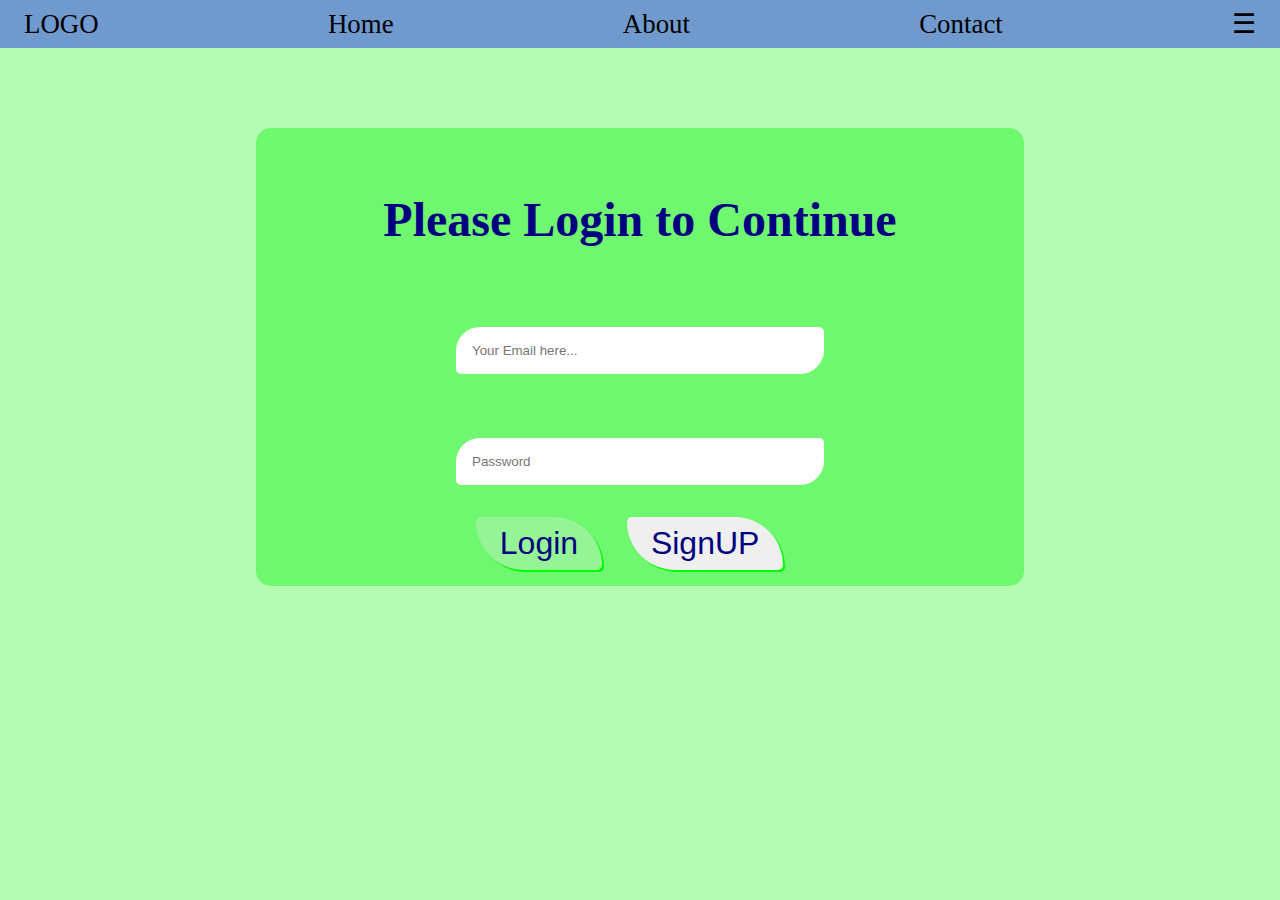
<file: login.html>
<!DOCTYPE html>
<html lang="en">
<head>
    <meta charset="UTF-8">
    <meta http-equiv="X-UA-Compatible" content="IE=edge">
    <meta name="viewport" content="width=device-width, initial-scale=1.0">
    <title>Login</title>
    <link rel="stylesheet" href="./main.css">

</head>
<body class="login-body">
    <div class="nav">
        <ol>
            <li><a href="#">LOGO</a></li>
            <li class="hide"><a href="./index.html">Home</a></li>
            <li class="hide"><a href="#">About</a></li>
            <li class="hide"><a href="#">Contact</a></li>
            <li><a href="#">&#9776;</a></li>
        </ol>
    </div>

    <form >
        <h1> Please Login to Continue</h1>
        <span class="err"></span>
        <input type="text" title="UserName Or Email" placeholder="Your Email here..." required class="username">
        <input type="number" title="Your PassWord" placeholder="Password" required class="password">
        <div class="login">
            <button class="in">Login</button>
            <button><a href="./signup.html">SignUP</a></button>
        </div>
    </form>
    


    <script src="./login.js"></script>
</body>
</html>
</file>
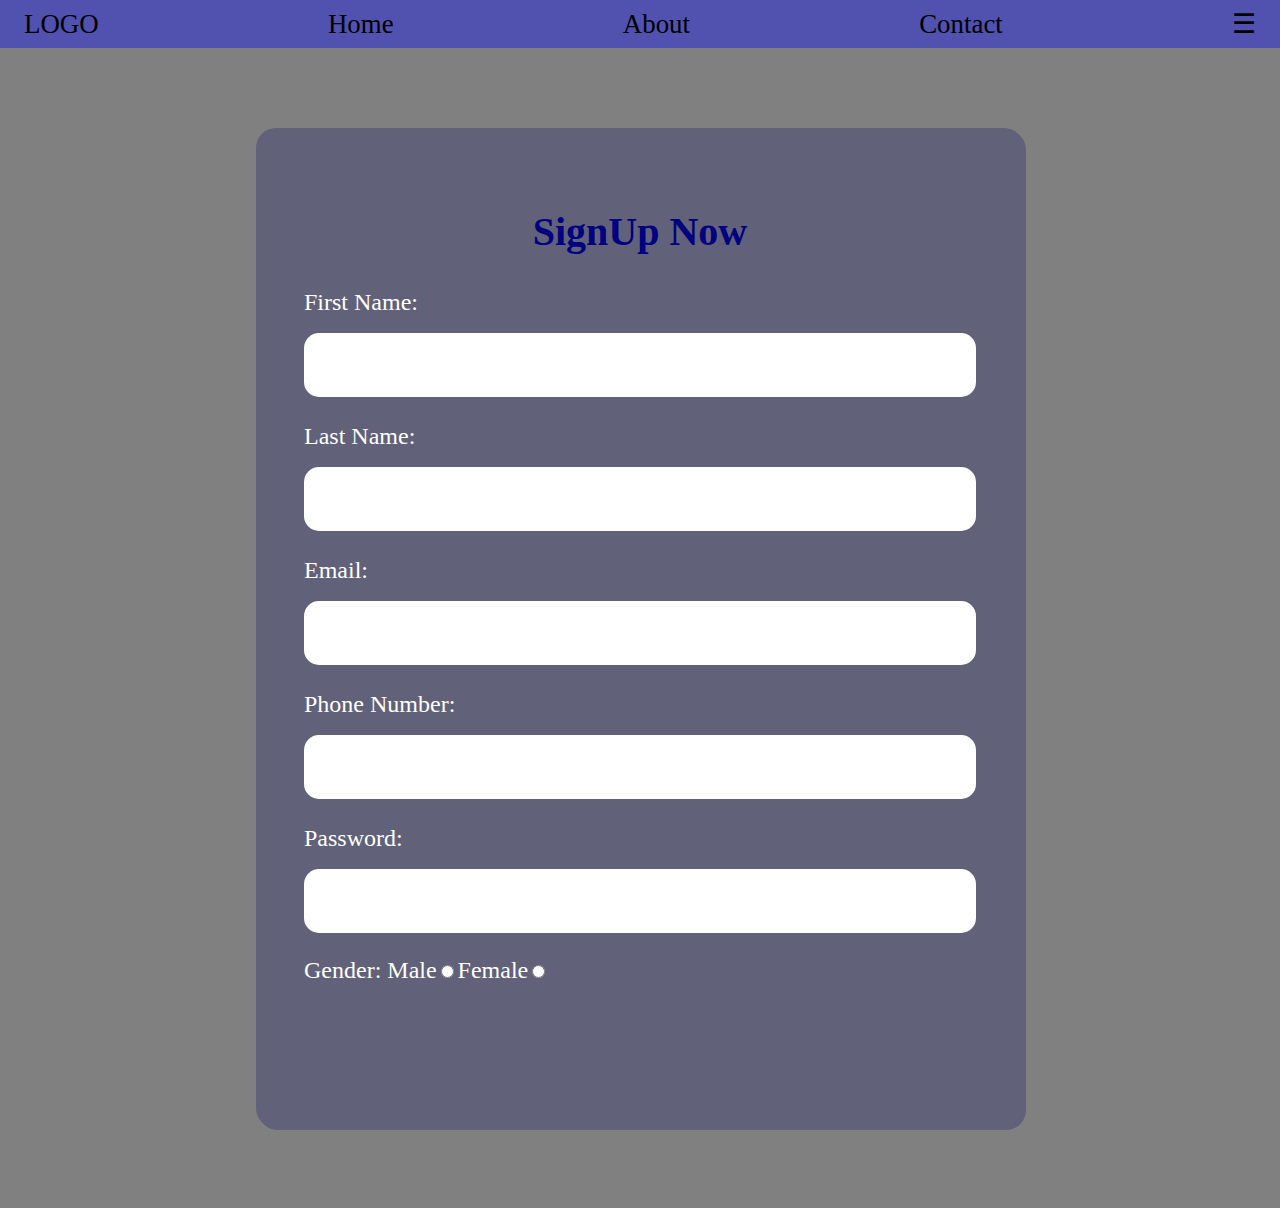
<file: signup.html>
<!DOCTYPE html>
<html lang="en">
<head>
    <meta charset="UTF-8">
    <meta http-equiv="X-UA-Compatible" content="IE=edge">
    <meta name="viewport" content="width=device-width, initial-scale=1.0">
    <title>SignUp</title>
    <link rel="stylesheet" href="./main.css">
</head>
<body class="signup-body">

    <div class="nav">
        <ol>
            <li><a href="#">LOGO</a></li>
            <li class="hide"><a href="./index.html">Home</a></li>
            <li class="hide"><a href="#">About</a></li>
            <li class="hide"><a href="#">Contact</a></li>
            <li><a href="#">&#9776;</a></li>
        </ol>
    </div>

    <div class="signup">
        <form>
            <h1> SignUp Now </h1>
            <label for="">First Name: <span class="fnerr"></span> </label> <input class="firstName" type="text" required>

            <label for="">Last Name: <span class="lnerr"></span> </label> <input class="lastName" type="text" required>

            <label for=""> Email:<span class="eerr"></span> </label> <input class="email" type="text" required>

            <label for="">Phone Number: <span class="perr"></span> </label> <input class="phone" type="number" required>

            <label for="">Password: <span class="pwerr"></span> </label> <input class="password" type="number" required>

            <label for="" class="gender">Gender: </label> <label for="">Male</label> <input class="gender" type="radio" name="gender" value="male"> 
            
            <label for="">Female</label> <input class="gender" type="radio" name="gender" value="female"> <span class="gerr"></span>

            <div class="submit">
                <button>SignUp</button>
            </div>
        </form>

    </div>
    
    <script src="./signup.js"></script>
</body>
</html>
</file>
<file: main.css>
* {
  box-sizing: border-box;
  margin: 0px;
  padding: 0px;
}

.nav {
  background-color: rgba(9, 9, 246, 0.4);
  padding: 0.5rem 1.5rem;
}
.nav ol {
  display: flex;
  align-items: center;
  align-content: center;
  justify-content: space-between;
  list-style-type: none;
}
.nav ol a {
  text-decoration: none;
  color: black;
  font-size: 2.1vw;
}
@media (max-width: 500px) {
  .nav ol .hide {
    display: none;
  }
}

.index-body {
  background-image: url("./img/Desert.jpg");
  background-repeat: no-repeat;
  background-position: center center;
  background-size: 100% 100%;
  background-attachment: fixed;
}
.index-body .container {
  margin: 20% 0%;
  padding: 1rem;
}
.index-body .welcome {
  display: flex;
  flex-direction: column;
  align-items: center;
  align-content: center;
  justify-content: center;
}
.index-body .welcome h1 {
  margin-bottom: 2rem;
  color: black;
  text-shadow: -2px 2px 0px rgba(248, 240, 240, 0.4);
  text-transform: uppercase;
  font-weight: 600;
  font-size: 4.3vw;
  text-align: center;
}
.index-body .welcome p {
  color: white;
  font-size: 3vw;
  text-align: center;
}
.index-body .welcome .enter {
  margin-top: 2rem;
}
.index-body .welcome .enter button {
  padding: 0.6rem 1.5rem;
  color: lightseagreen;
  color: navy;
  box-shadow: 1px 1px 0px black;
  outline: none;
  border: none;
  border-radius: 12px;
  font-size: 2.5vw;
  font-weight: bold;
}
.index-body .welcome .enter button a {
  text-decoration: none;
  color: navy;
}
.index-body .welcome .enter .login {
  margin-right: 3rem;
}

.signup-body {
  background-color: gray;
}
.signup-body form {
  margin: 5rem 20%;
  padding: 3rem;
  background-color: rgba(5, 5, 103, 0.25);
  box-shadow: 2px 2px 0px rgba(5, 5, 103, 0.25);
  border-radius: 20px;
}
.signup-body form h1 {
  text-align: center;
  font-size: 2.5rem;
  color: navy;
  font-weight: bold;
  margin: 2rem 0rem;
}
.signup-body form input[type=text], .signup-body form input[type=number] {
  width: 100%;
  margin-bottom: 1.5rem;
  margin-top: 1rem;
  height: 4rem;
  border-radius: 15px;
  outline: none;
  border: none;
  padding: 0.5rem 3rem;
}
.signup-body form input[type=text]:focus, .signup-body form input[type=number]:focus {
  background-color: bisque;
  font-size: 2rem;
}
.signup-body form label {
  font-size: 1.5rem;
  color: white;
}
.signup-body form label span {
  color: red;
  font-size: 2vw;
  margin-left: 1rem;
}
.signup-body form .submit {
  display: flex;
  align-items: center;
  align-content: center;
  justify-content: center;
  padding: 3rem;
}
.signup-body form .submit button {
  font-size: 2.5rem;
  padding: 0.5rem 1rem;
  color: green;
  font-weight: bold;
  border: none;
  outline: none;
  border-radius: 50px 5px 50px 5px;
}
.signup-body form .submit button:hover {
  border-radius: 12px;
  background-color: rgba(5, 239, 5, 0.5);
  color: black;
  transition: border-radius 0.7s ease-in;
}

.login-body {
  background-color: rgba(8, 242, 8, 0.3);
}
.login-body form {
  display: flex;
  align-items: center;
  align-content: center;
  justify-content: center;
  flex-direction: column;
  background-color: rgba(8, 242, 8, 0.4);
  border-radius: 15px;
  margin: 5rem 20%;
  padding: 1rem;
}
.login-body form h1 {
  text-align: center;
  color: navy;
  font-weight: bold;
  font-size: 3rem;
  margin: 3rem 0rem;
}
.login-body form input {
  width: 50%;
  margin: 2rem 0rem;
  padding: 1rem;
  border-radius: 24px 5px 24px 5px;
  border: none;
  outline: none;
}
.login-body form input:focus {
  background-color: rgba(232, 72, 9, 0.3);
  color: white;
  font-size: 1.8rem;
  padding: 0.5rem 3rem;
}
.login-body form .login button {
  padding: 0.5rem 1.5rem;
  color: navy;
  border: none;
  outline: none;
  border-radius: 5px 50px 5px 50px;
  box-shadow: 2px 2px 0px lime;
  font-size: 2rem;
  margin-right: 1.3rem;
}
.login-body form .login button a {
  text-decoration: none;
  color: navy;
}
.login-body form .login button:hover {
  border-radius: 12px;
  background-color: rgba(5, 239, 5, 0.5);
  color: black;
  transition: border-radius 0.7s ease-in;
}
.login-body form .err {
  color: red;
  font-size: 2vw;
  margin-left: 1rem;
}

.dashboard-body {
  background-repeat: no-repeat;
  background-position: center center;
  background-size: cover;
  background-attachment: fixed;
}
.dashboard-body .notgreeting {
  display: flex;
  align-items: center;
  align-content: center;
  justify-content: space-between;
  padding: 0.5rem 1rem;
}
.dashboard-body .notgreeting span {
  background-color: blue;
  border-radius: 14px;
  font-size: 1.5rem;
  color: white;
  padding: 1rem;
}
.dashboard-body .greeting {
  display: flex;
  flex-direction: column;
  align-items: center;
  align-content: center;
  justify-content: center;
  text-align: center;
  margin-top: 1%;
}
.dashboard-body .greeting h2 {
  background-color: navy;
  color: green;
  font-size: 2rem;
  padding: 2rem;
  border-radius: 20px 70px 70px 20px;
  box-shadow: -3px -3px 0px white;
}
.dashboard-body .greeting h1, .dashboard-body .greeting h3 {
  background-color: rgba(5, 5, 131, 0.5);
  color: white;
  font-size: 2rem;
  padding: 2rem;
  border-radius: 70px 20px 70px 20px;
  margin-top: 2rem;
  box-shadow: 3px 3px 0px white;
  text-transform: capitalize;
}
.dashboard-body .greeting h4 {
  background-color: blue;
  color: white;
  font-size: 1.8rem;
  margin: 1rem 0rem;
  padding: 0.5rem;
  box-shadow: 2px -2px 0px white;
  border-radius: 10px;
}

/*# sourceMappingURL=main.css.map */
</file>
